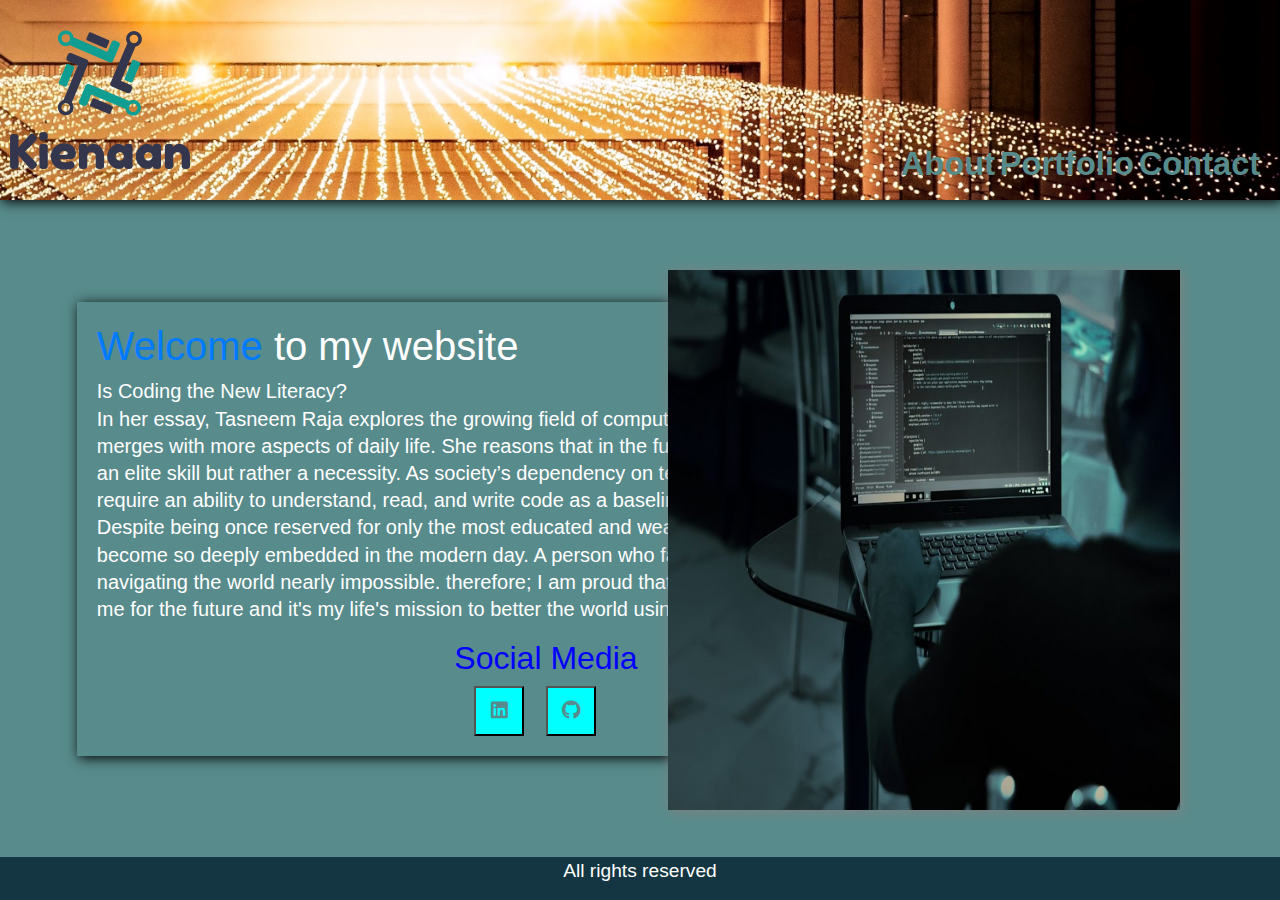
<file: index.html>
<!DOCTYPE html>
<html lang="en">

<head>
    <meta charset="UTF-8">
    <meta name="viewport" content="width=device-width, initial-scale=1.0">
    <title>About | Me</title>
    <link rel="stylesheet" href="https://maxcdn.bootstrapcdn.com/bootstrap/4.0.0/css/bootstrap.min.css"
        integrity="sha384-Gn5384xqQ1aoWXA+058RXPxPg6fy4IWvTNh0E263XmFcJlSAwiGgFAW/dAiS6JXm" crossorigin="anonymous">
    <link rel="stylesheet" href="https://use.fontawesome.com/releases/v5.6.1/css/all.css"
        integrity="sha384-gfdkjb5BdAXd+lj+gudLWI+BXq4IuLW5IT+brZEZsLFm++aCMlF1V92rMkPaX4PP" crossorigin="anonymous">
    <link rel="stylesheet" href="app.css">
    <link rel="stylesheet" href="https://cdnjs.cloudflare.com/ajax/libs/font-awesome/5.15.1/css/all.min.css">
</head>

<body>
    <header>
        <nav>
            <a href="index.html"><img src="./images/logo.png" alt=""></a>
            <ul>
                <li><a href="about.html">About</a></li>
                <li><a href="portofolio.html">Portfolio</a></li>
                <li><a href="contact.html">Contact</a></li>
            </ul>
        </nav>
    </header>
    <div class="showcase-content">
        <h1><span class="text-primary">Welcome</span> to my website</h1>
        <p class="lead"> <span><b>Is Coding the New Literacy?</b></span><br> In her essay, Tasneem Raja explores the
            growing field of
            computer science and how it continuously <br>merges with more aspects of daily life. She reasons that in
            the future, code literacy will no longer be <br>an elite skill but rather a necessity. As society’s
            dependency on technology furthers, more jobs will <br>require an ability to understand, read, and write
            code as a baseline for adequate job performance.<br> Despite being once reserved for only the most
            educated and wealthy, reading and writing have<br> become so deeply embedded in the modern day. A person
            who fails to learn either task would find<br> navigating the world nearly impossible. therefore; I am proud
            that I have chosen a career that enables <br>me for the future and it's my life's mission to better the
            world
            using technology. </p>
        <h2>Social Media</h2>
        <button class="link"><a href="https://www.linkedin.com/in/kienaan-abdi-552587185/"><i
                    class="fab fa-linkedin"></i></a></button>
        <button class="git"><a href="https://github.com/Kienaan"><i class="fab fa-github"></i></a></button>
    </div>
    <div id="image">
        <img src="./images/code2.jpg" alt="">
    </div>
    <footer>
        <p>All rights reserved</p>
    </footer>

</body>

</html>
</file>
<file: app.css>
/* Reset */
* {
    margin: 0;
    padding:0;
    box-sizing: border-box;
  }
  html,body {
    font-family: 'Segoe UI', Tahoma, Geneva, Verdana, sans-serif;
    line-height: 1.7em;
  }
  body {
    /* background: url(./images/Galaxy.jpg);
    background-size: cover;
    background-position: top; */
    background-color: #588b8b;
    /* #212529 */
}

  nav {
    margin: 0;
    width: 100%;
    height: 200px;
    font-size: 1.7em;
    background: url(./images/shucaac1.jpg);
    box-shadow: 2px 2px 12px black;
    background-size: cover;
    background-position: bottom;
    border: 2px;
    /* border-radius: 0.7em; */
    display: flex;
    flex-direction: row;
    justify-content: space-between;
    /* justify-self: flex-end; */
  }
  ul {
    display: inline-block;
    list-style: none;
    text-decoration: none;
    padding-top: 150px;
    padding-right: 15px;

  }
a {
    text-decoration: none;
    color:  #588b8b;
    font-size: larger;
    font-weight: bold;
}
  nav ul {
    width: 30%;
    display: flex;
    flex-direction: row;
    justify-content: space-evenly;
    /* border: 5px solid black; */
  }


  footer {
    text-align: center;
    background-color: #143642;
    width: 100%;
    font-family: 'Franklin Gothic Medium', 'Arial Narrow', Arial, sans-serif;
    font-size: larger;
    position: fixed;
    bottom: 0;

  }
  footer p {
      color: white;
  }
.showcase-content {
    margin-left: 6%;
    margin-top: 8%;
    color: white;
    display: inline-block;
    box-shadow: 2px 2px 12px black;
    padding: 20px;
}
#image img {
    width: 40%;
    height: 60%;
    position: absolute;
    bottom: 10%;
    right: 100px;
    box-shadow: 2px 2px 12px grey;
    
}
.showcase-content .link {
    
    width: 50px;
    height: 50px;
    display: inline;
    margin-left: 42%;
    background-color: cyan;

}
.showcase-content .git {
    
    width: 50px;
    height: 50px;
    display: inline;
    margin-left: 2%;
    background-color: cyan;

}


.showcase-content h2 {
    color: blue;
    text-align: center;
}
</file>
